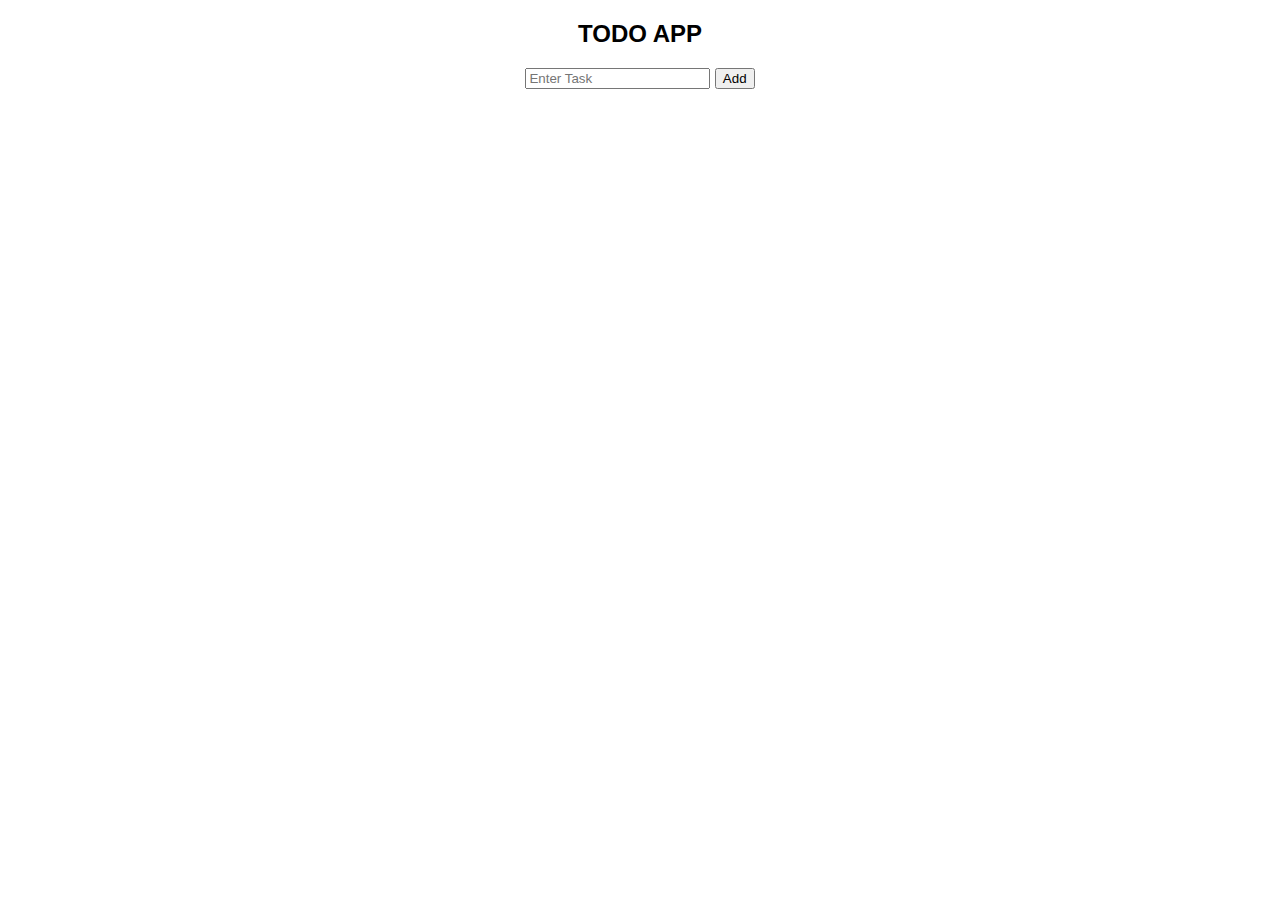
<file: index.html>
<!DOCTYPE html>
<html lang="en">
<head>
    <meta charset="UTF-8">
    <meta http-equiv="X-UA-Compatible" content="IE=edge">
    <meta name="viewport" content="width=device-width, initial-scale=1.0">
    <link href="./app.css" rel="stylesheet">
    <title>Document</title>
</head>
<body>
    <h2>TODO APP</h2>
    <div class="container">        
        <form onsubmit="addTodo(event)">
            <input type="text" placeholder="Enter Task" class="todo">
            <input type="submit" value="Add">
        </form>

        <ol>

        </ol>
    </div>

    <script src="./app.js"></script>
</body>
</html>
</file>
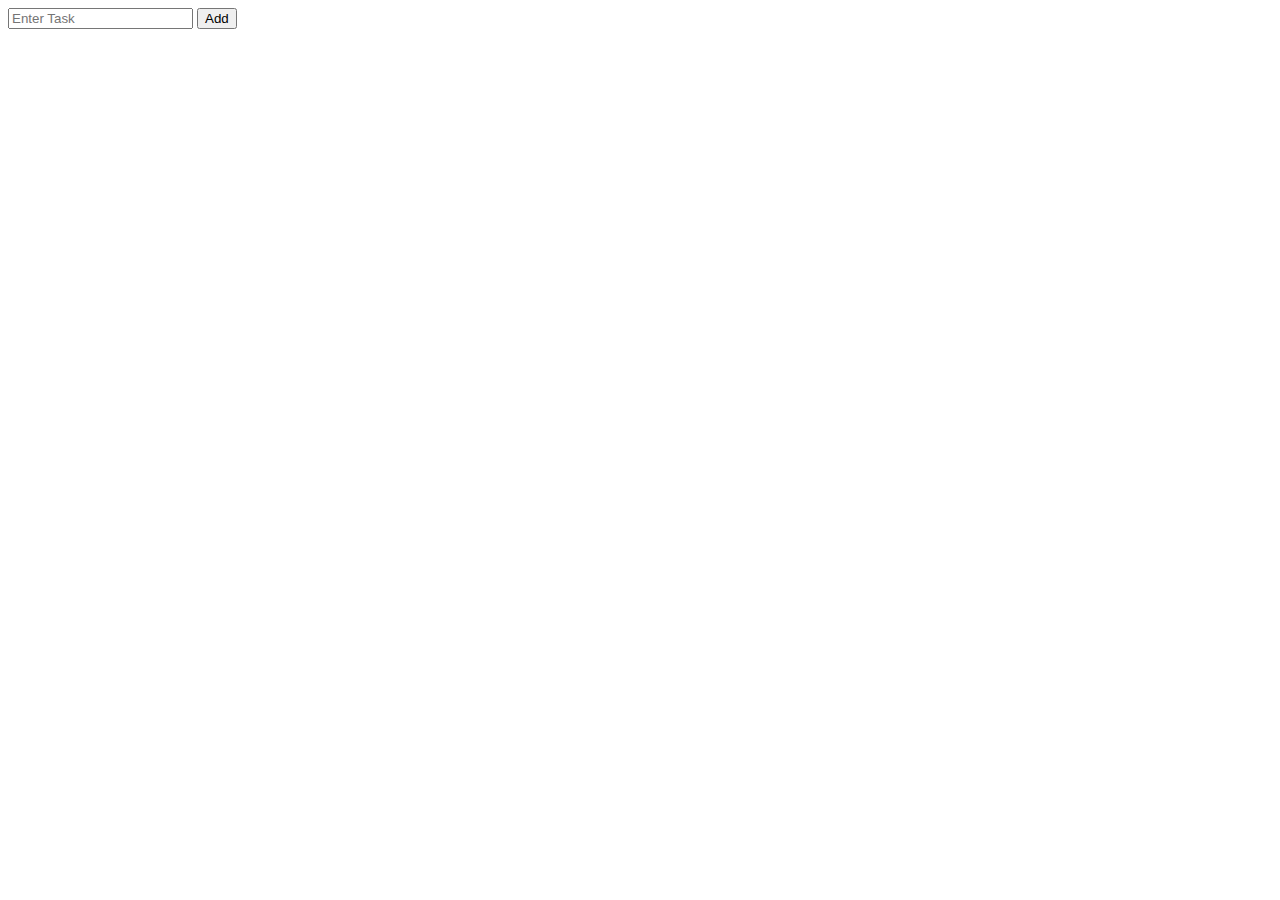
<file: TODO-APP/index.html>
<!DOCTYPE html>
<html lang="en">
<head>
    <meta charset="UTF-8">
    <meta http-equiv="X-UA-Compatible" content="IE=edge">
    <meta name="viewport" content="width=device-width, initial-scale=1.0">
    <title>Document</title>
</head>
<body>
    <div>
        <form onsubmit="addTodo(event)">
            <input type="text" placeholder="Enter Task" class="todo">
            <input type="submit" value="Add">
        </form>

        <ol>

        </ol>
    </div>

    <script src="app.js"></script>
</body>
</html>
</file>
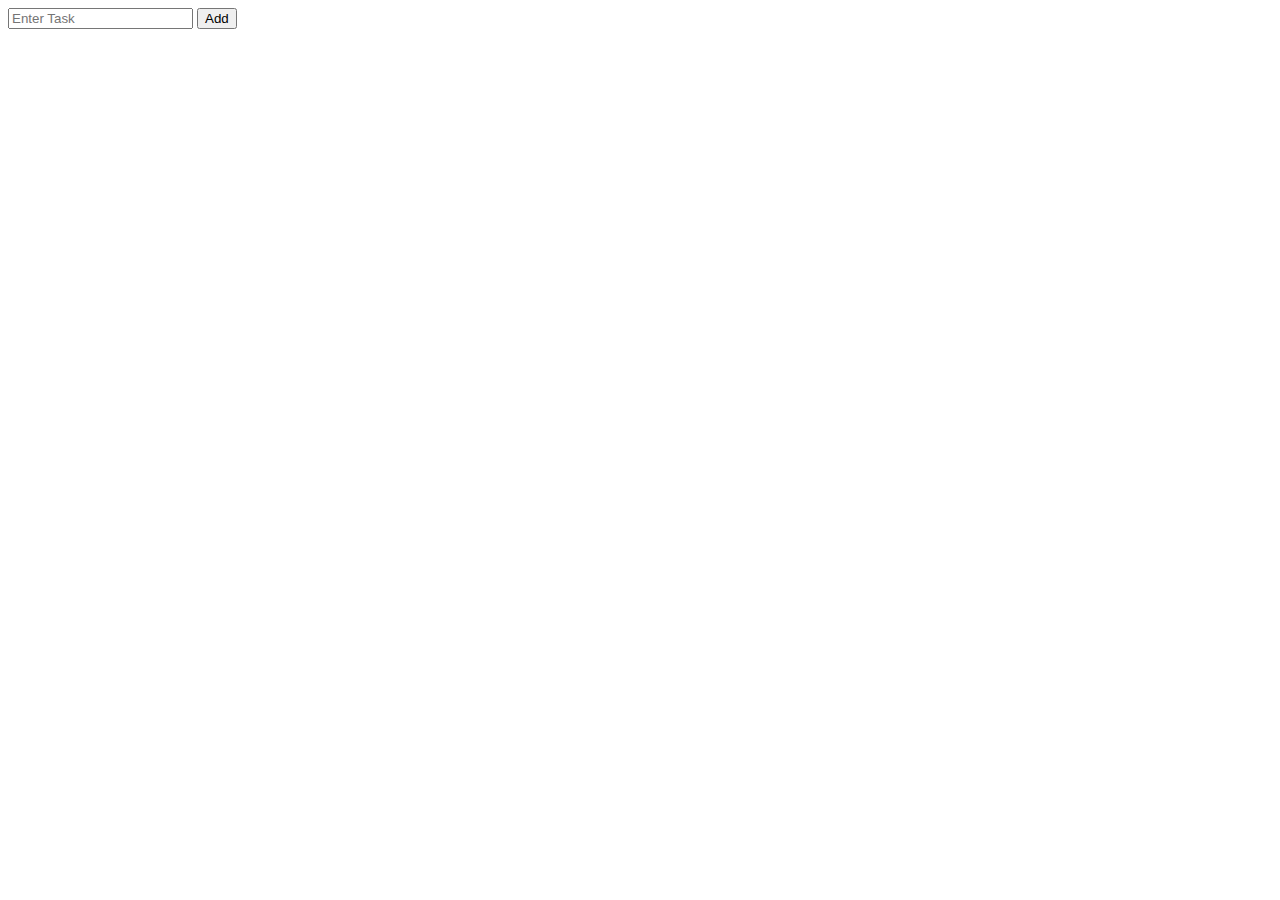
<file: index1.html>
<!DOCTYPE html>
<html lang="en">
<head>
    <meta charset="UTF-8">
    <meta http-equiv="X-UA-Compatible" content="IE=edge">
    <meta name="viewport" content="width=device-width, initial-scale=1.0">
    <title>Document</title>
</head>
<body>
    <div>
        <form onsubmit="addTodo(event)">
            <input type="text" placeholder="Enter Task" class="todo">
            <input type="submit" value="Add">
        </form>

        <ol>

        </ol>
    </div>

    <script src="app1.js"></script>
</body>
</html>
</file>
<file: app.css>
body {
    font-family: Arial, sans-serif;
    display: flex;
    flex-direction: column;
    align-items: center;
    text-align: center;
    margin: 0;
    justify-content: center;
}

.container {
    padding: 0;
}

li {
    box-shadow: rgba(0, 0, 0, 0.35) 0px 5px 15px;
    border-radius: 5px;
    margin: 20px 0;
    padding: 10px;
    display: flex;
    justify-content: space-between;
    align-items: center;
    width: 500px;
}

li .buttons {
    display: flex;
    justify-content: flex-end;
}

.deleteButton,
.editButton {
    border: none;
    border-radius: 5px;
    padding: 5px 10px;
    cursor: pointer;
}

/* .deleteButton:hover,
.editButton:hover {
    background-color: #ff3d00;
} */
</file>
